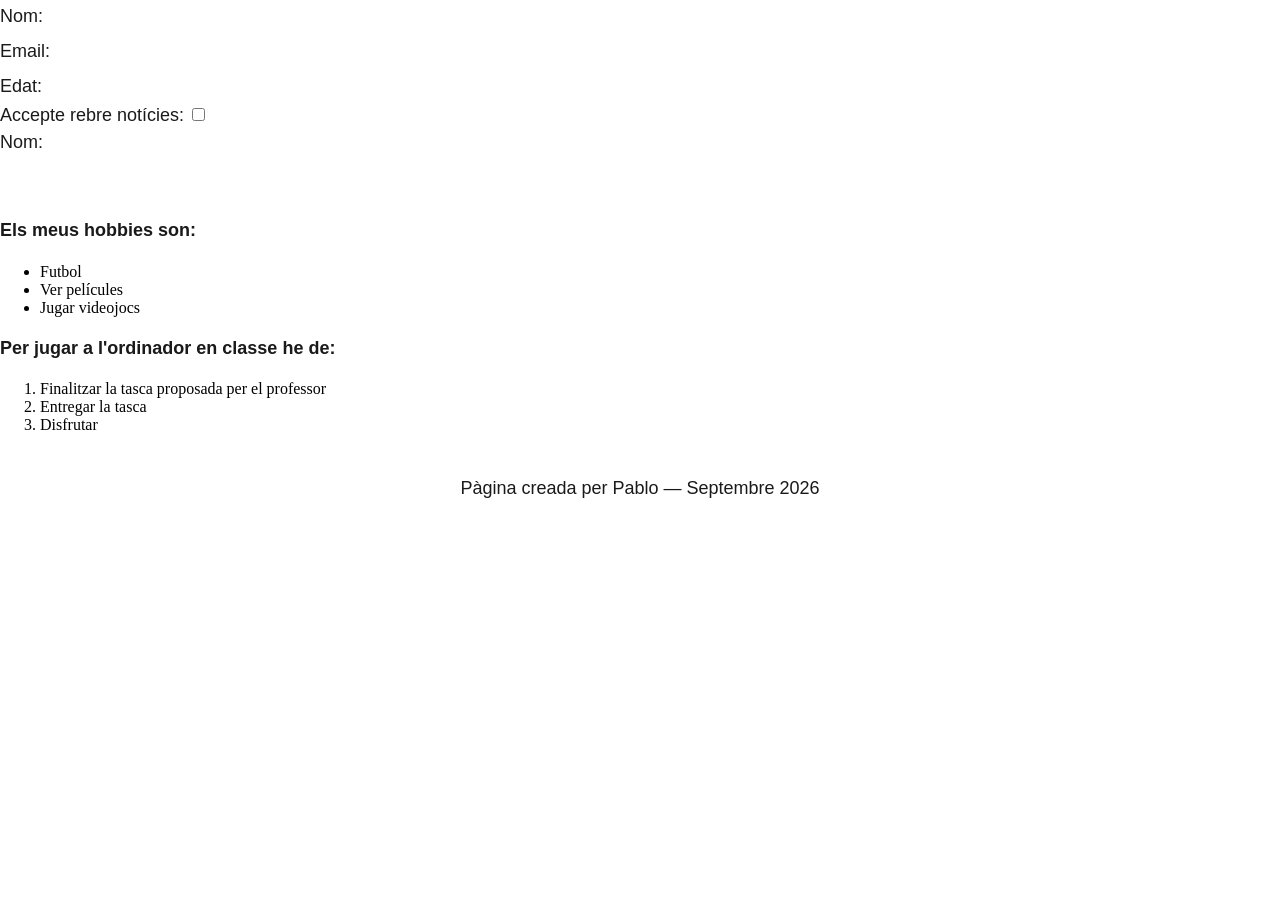
<file: contacto.html>
<!DOCTYPE html>
<html>
<head>
    <meta charset="UTF-8">
    <title>Sobre mi</title>
    <link rel="stylesheet" href="style.css">
</head>
<body>
<style>
        body {
            margin: 0;
            background-image: url("https://external-content.duckduckgo.com/iu/?u=https%3A%2F%2Ftse2.mm.bing.net%2Fth%2Fid%2FOIP.cgVYctKry1Kb7sSM8bPhnQAAAA%3Fr%3D0%26pid%3DApi&f=1&ipt=c412490608f13196628231e15ae711ee8981d7efc2872057adf4c40c5ce857ac&ipo=images");
            background-size: cover;
            background-position: center;
            background-repeat: no-repeat;
            min-height: 100vh;
        }
    </style>
<form>
    <label for="nombre">Nom:</label>
    <input type="text" id="nombre">
    <br>
    <label for="Email">Email:</label>
    <input type="email" id="Email">
    <br>
    <label for="Numero">Edat:</label>
    <input type="number" id="Numero">
    <br>
    <label for="nombre">Accepte rebre notícies:</label>
    <input type="checkbox" id="nombre">
    <br>
    <label for="nombre">Nom:</label>
    <input type="text" id="nombre">
    <br>
    <button type="submit">Enviar</button>
</form>
</body>
</html>







<h4><p>Els meus hobbies son:</p></h4>


<ul>
    <li>Futbol</li>
    <li>Ver películes</li>
    <li> Jugar videojocs</li>
</ul>



<h4><p>Per jugar a l'ordinador en classe he de:</p></h4>
<ol>
    <li>Finalitzar la tasca proposada per el professor</li>
    <li>Entregar la tasca</li>
    <li>Disfrutar</li>
</ol>







<footer>
    <p>Pàgina creada per Pablo — Septembre 2026</p></footer>







</body>
</html>
</file>
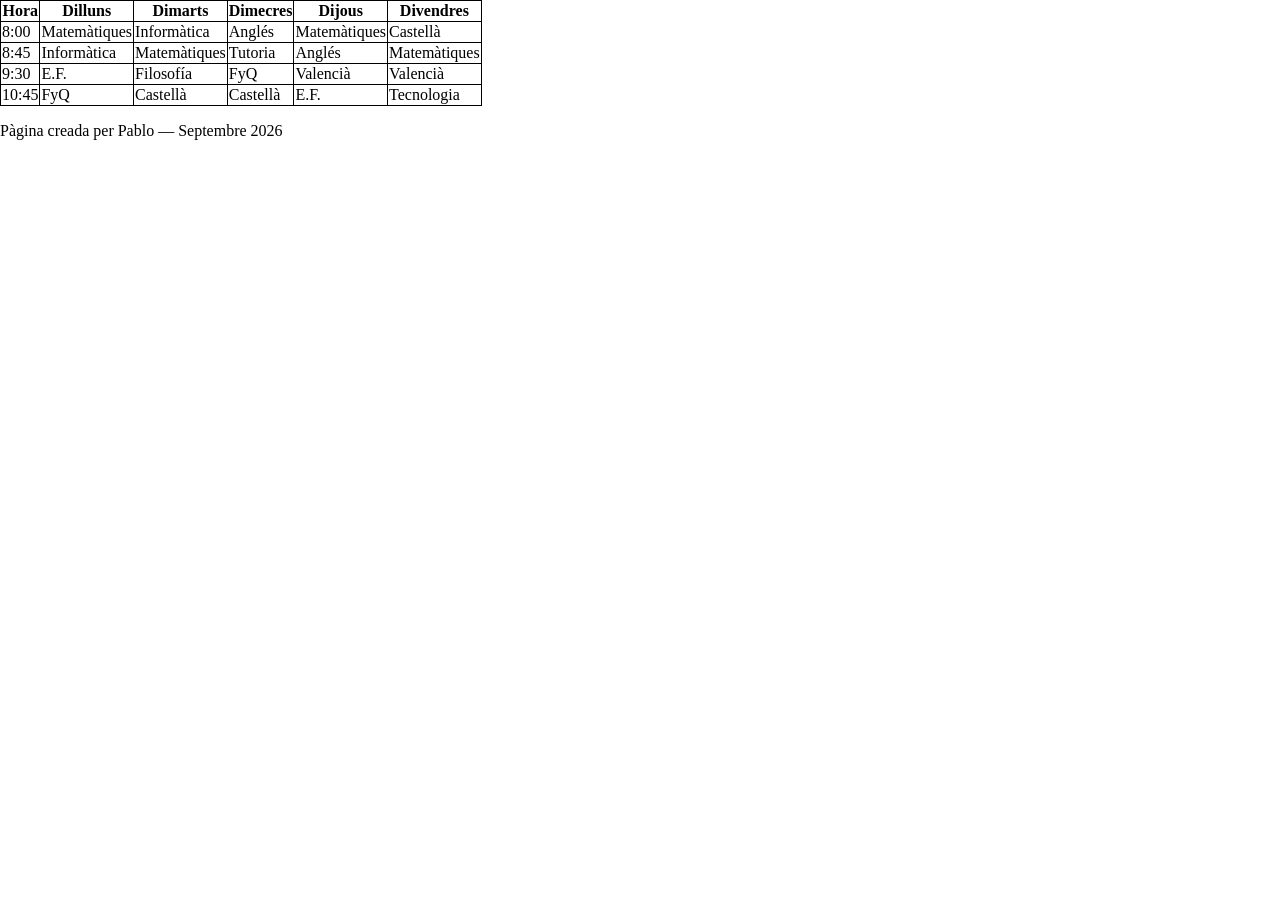
<file: horario.html>
<!DOCTYPE html>

<table style="border-collapse: collapse;">
    <style>
        body {
            margin: 0;
            background-image: url("https://external-content.duckduckgo.com/iu/?u=https%3A%2F%2Ftse2.mm.bing.net%2Fth%2Fid%2FOIP.cgVYctKry1Kb7sSM8bPhnQAAAA%3Fr%3D0%26pid%3DApi&f=1&ipt=c412490608f13196628231e15ae711ee8981d7efc2872057adf4c40c5ce857ac&ipo=images");
            background-size: cover;
            background-position: center;
            background-repeat: no-repeat;
            min-height: 100vh;
        }
    </style>
    <tr>
        <th style="border: 1px solid black;">Hora</th>
        <th style="border: 1px solid black;">Dilluns</th>
        <th style="border: 1px solid black;">Dimarts</th>
        <th style="border: 1px solid black;">Dimecres</th>
        <th style="border: 1px solid black;">Dijous</th>
        <th style="border: 1px solid black;">Divendres</th>

    </tr>
    <tr>
        <td style="border: 1px solid black;">8:00</td>
        <td style="border: 1px solid black;">Matemàtiques</td>
        <td style="border: 1px solid black;">Informàtica</td>
        <td style="border: 1px solid black;">Anglés</td>
        <td style="border: 1px solid black;">Matemàtiques</td>
        <td style="border: 1px solid black;">Castellà</td>
    </tr>
    <tr>
      <td style="border: 1px solid black;">8:45</td>
      <td style="border: 1px solid black;">Informàtica</td>
      <td style="border: 1px solid black;">Matemàtiques</td>
      <td style="border: 1px solid black;">Tutoria</td>
      <td style="border: 1px solid black;">Anglés</td>
      <td style="border: 1px solid black;">Matemàtiques</td>

      </tr>
      <tr>
        <td style="border: 1px solid black;">9:30</td>
        <td style="border: 1px solid black;">E.F.</td>
        <td style="border: 1px solid black;">Filosofía</td>
        <td style="border: 1px solid black;">FyQ</td>
        <td style="border: 1px solid black;">Valencià</td>
        <td style="border: 1px solid black;">Valencià</td>

      </tr>
      <tr>
      <td style="border: 1px solid black;">10:45</td>
      <td style="border: 1px solid black;">FyQ</td>
      <td style="border: 1px solid black;">Castellà</td>
      <td style="border: 1px solid black;">Castellà</td>
      <td style="border: 1px solid black;">E.F.</td>
      <td style="border: 1px solid black;">Tecnologia</td>
</table>
<footer>
    <p>Pàgina creada per Pablo — Septembre 2026</p></footer>






</body>
</html>
</file>
<file: style.css>
h1 {
    color: #00008b;
    text-align: center;
}

p, th, td, label {
    font-family: Arial, sans-serif;
    font-size: 18px;
    color: #1a1a1a;
}

table, th, td {
    border: 1px solid #000000;
}

th {
    background-color: #dddddd;
    color: #000000;
}

nav a {
    color: #1a3fbf;
    text-decoration: none;
    margin-right: 15px;
}

nav a:hover {
    color: #e08a00;
    text-decoration: underline;
}

footer {
    background-color: #ffffff;
    color: #ffffff;
    text-align: center;
    padding: 10px;
}

.destacat {
    background-color: #ff0000d8;
    font-weight: bold;
}

button {
    background-color: #ffffff;
    color: #ffffff;
    padding: 10px 20px;
    border: none;
    border-radius: 8px;
    font-size: 16px;
}

button:hover {
    background-color: #ffffff;
}

img {
    width: 300px;
    border-radius: 10%;
    border: 3px solid #000080;
}

input, textarea {
    padding: 8px;
    border: 2px solid #ffffff;
    border-radius: 5px;
}

input:focus, textarea:focus {
    border-color: #0000ff;
}
</file>
